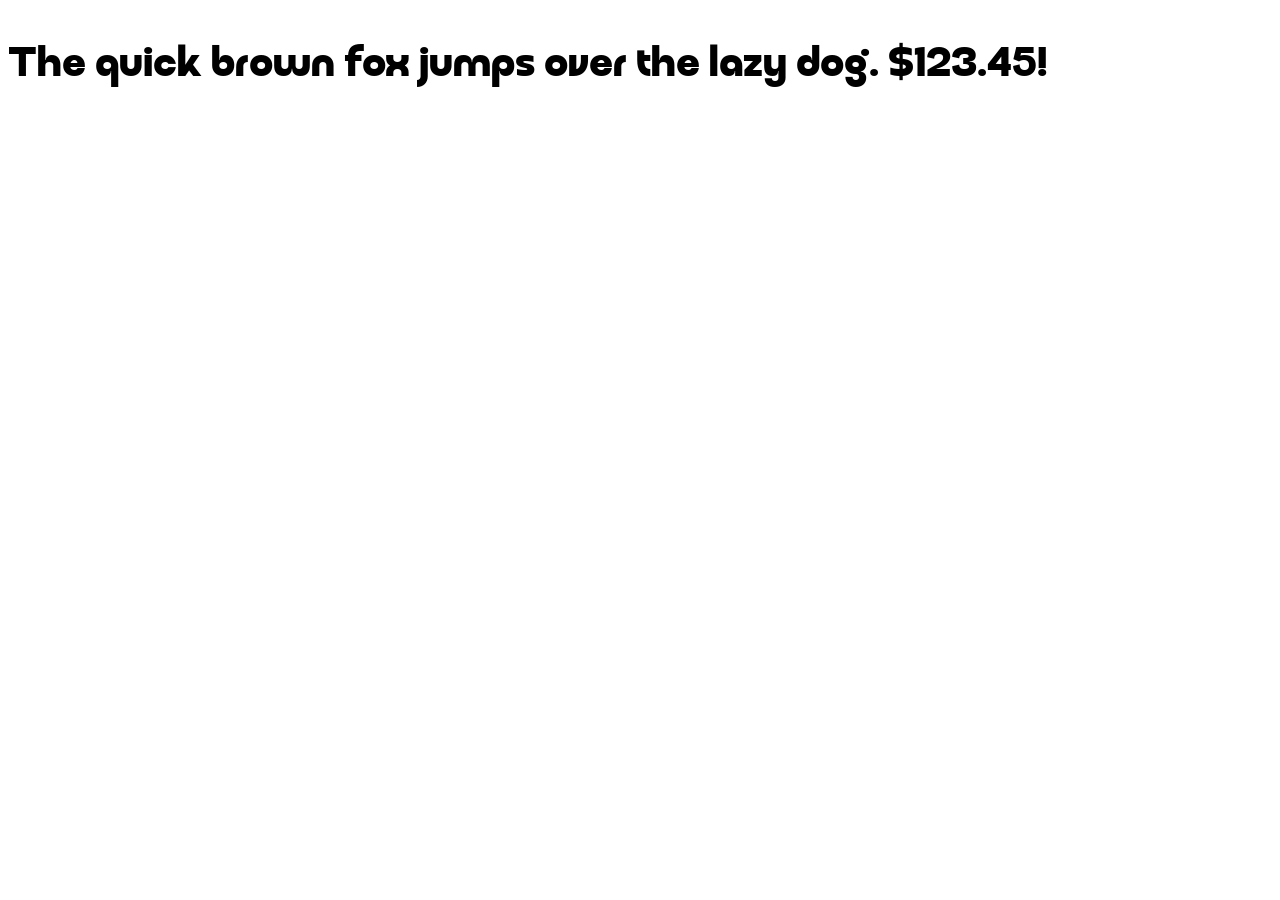
<file: qurovafont/webfonts/Qurova-Bold.html>
<!DOCTYPE html PUBLIC "-//W3C//DTD XHTML 1.0 Strict//EN" "http://www.w3.org/TR/xhtml1/DTD/xhtml1-strict.dtd">
<html lang="en" xml:lang="en" xmlns="http://www.w3.org/1999/xhtml">
<head>
<meta content="text/html; charset=utf-8" http-equiv="content-type"/>
<meta content="en-us" http-equiv="Content-Language"/>
<title>Qurova Bold - Web Font Specimen</title>
<link rel="stylesheet" type="text/css" media="screen" href="Qurova-Bold.css" />
<style type="text/css" media="screen">
body { font-size: 42px; font-family: "Qurova", Georgia; }
</style>
</head>
<body>
<p contenteditable="true">The quick brown fox jumps over the lazy dog. $123.45!</p>
</body>
</html>
</file>
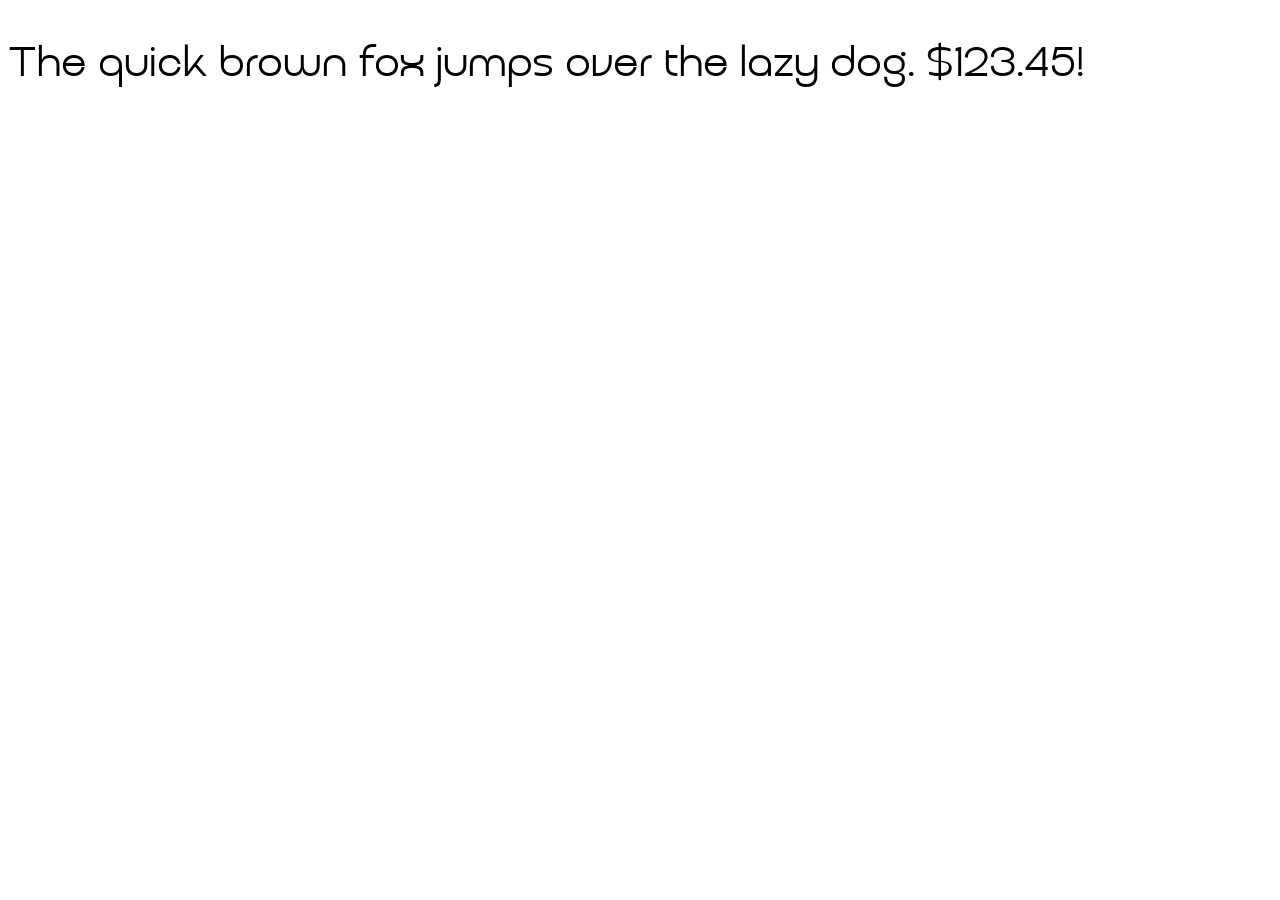
<file: qurovafont/webfonts/Qurova-Light.html>
<!DOCTYPE html PUBLIC "-//W3C//DTD XHTML 1.0 Strict//EN" "http://www.w3.org/TR/xhtml1/DTD/xhtml1-strict.dtd">
<html lang="en" xml:lang="en" xmlns="http://www.w3.org/1999/xhtml">
<head>
<meta content="text/html; charset=utf-8" http-equiv="content-type"/>
<meta content="en-us" http-equiv="Content-Language"/>
<title>Qurova Light - Web Font Specimen</title>
<link rel="stylesheet" type="text/css" media="screen" href="Qurova-Light.css" />
<style type="text/css" media="screen">
body { font-size: 42px; font-family: "QurovaLight", Georgia; }
</style>
</head>
<body>
<p contenteditable="true">The quick brown fox jumps over the lazy dog. $123.45!</p>
</body>
</html>
</file>
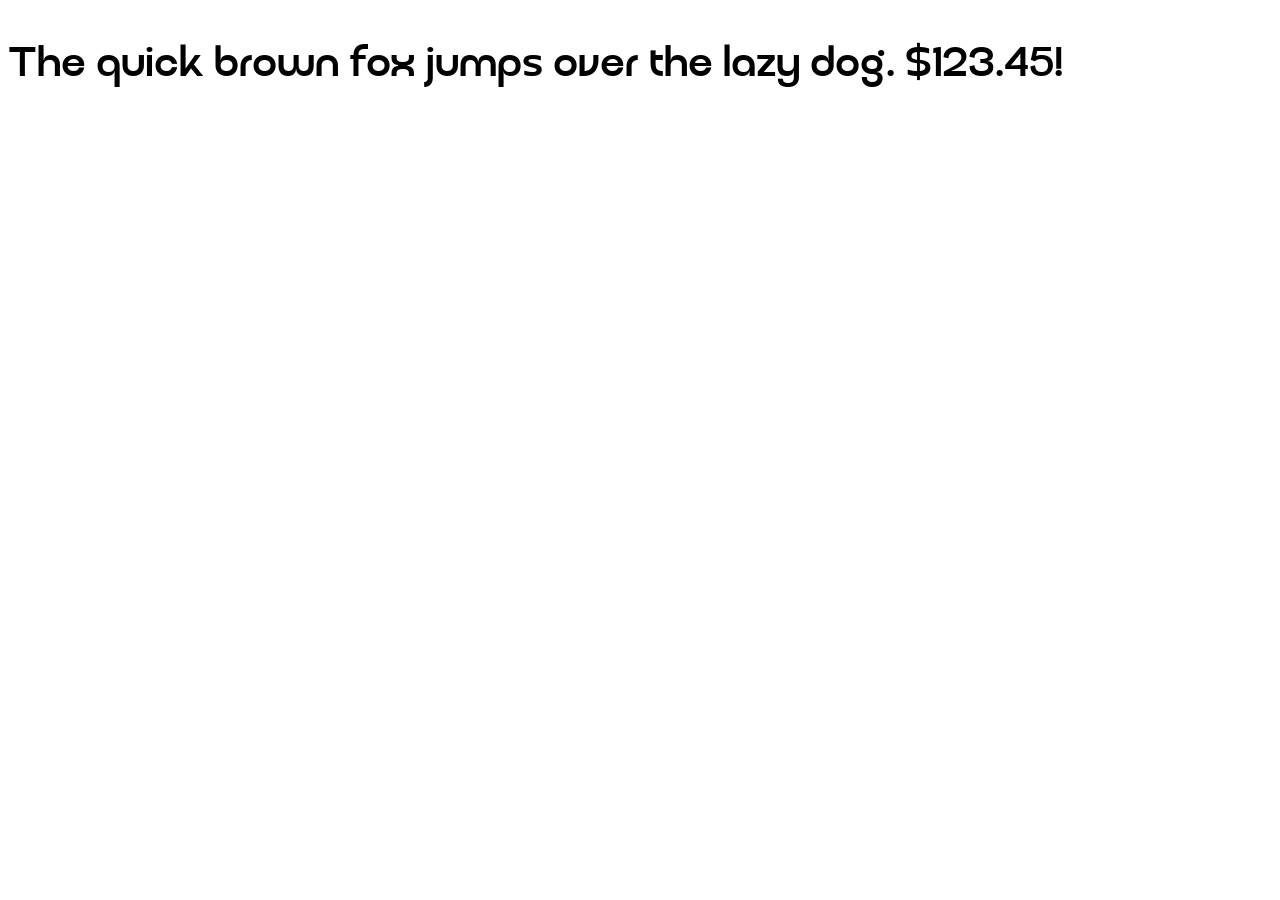
<file: qurovafont/webfonts/Qurova-Medium.html>
<!DOCTYPE html PUBLIC "-//W3C//DTD XHTML 1.0 Strict//EN" "http://www.w3.org/TR/xhtml1/DTD/xhtml1-strict.dtd">
<html lang="en" xml:lang="en" xmlns="http://www.w3.org/1999/xhtml">
<head>
<meta content="text/html; charset=utf-8" http-equiv="content-type"/>
<meta content="en-us" http-equiv="Content-Language"/>
<title>Qurova Medium - Web Font Specimen</title>
<link rel="stylesheet" type="text/css" media="screen" href="Qurova-Medium.css" />
<style type="text/css" media="screen">
body { font-size: 42px; font-family: "QurovaMed", Georgia; }
</style>
</head>
<body>
<p contenteditable="true">The quick brown fox jumps over the lazy dog. $123.45!</p>
</body>
</html>
</file>
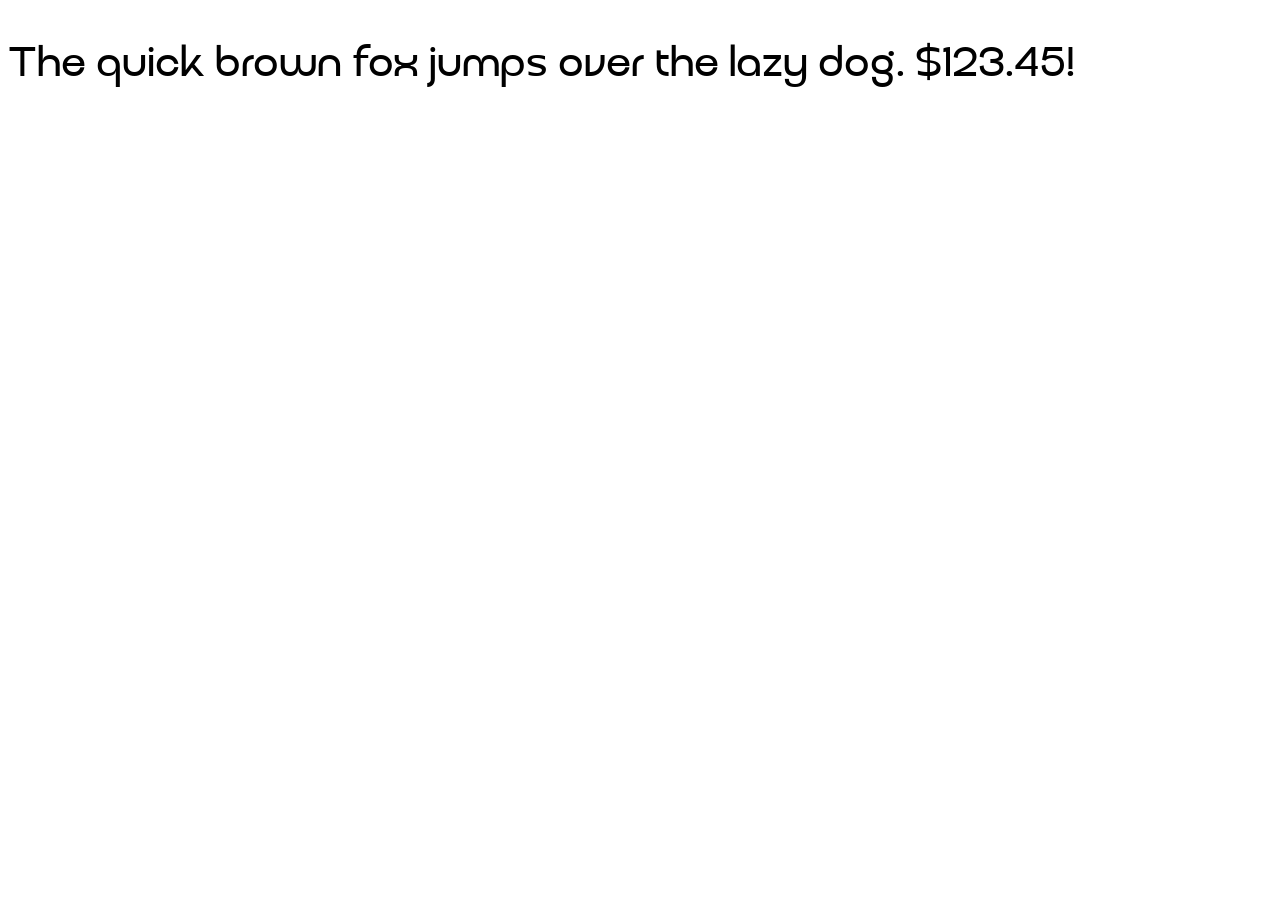
<file: qurovafont/webfonts/Qurova-Regular.html>
<!DOCTYPE html PUBLIC "-//W3C//DTD XHTML 1.0 Strict//EN" "http://www.w3.org/TR/xhtml1/DTD/xhtml1-strict.dtd">
<html lang="en" xml:lang="en" xmlns="http://www.w3.org/1999/xhtml">
<head>
<meta content="text/html; charset=utf-8" http-equiv="content-type"/>
<meta content="en-us" http-equiv="Content-Language"/>
<title>Qurova Regular - Web Font Specimen</title>
<link rel="stylesheet" type="text/css" media="screen" href="Qurova-Regular.css" />
<style type="text/css" media="screen">
body { font-size: 42px; font-family: "Qurova", Georgia; }
</style>
</head>
<body>
<p contenteditable="true">The quick brown fox jumps over the lazy dog. $123.45!</p>
</body>
</html>
</file>
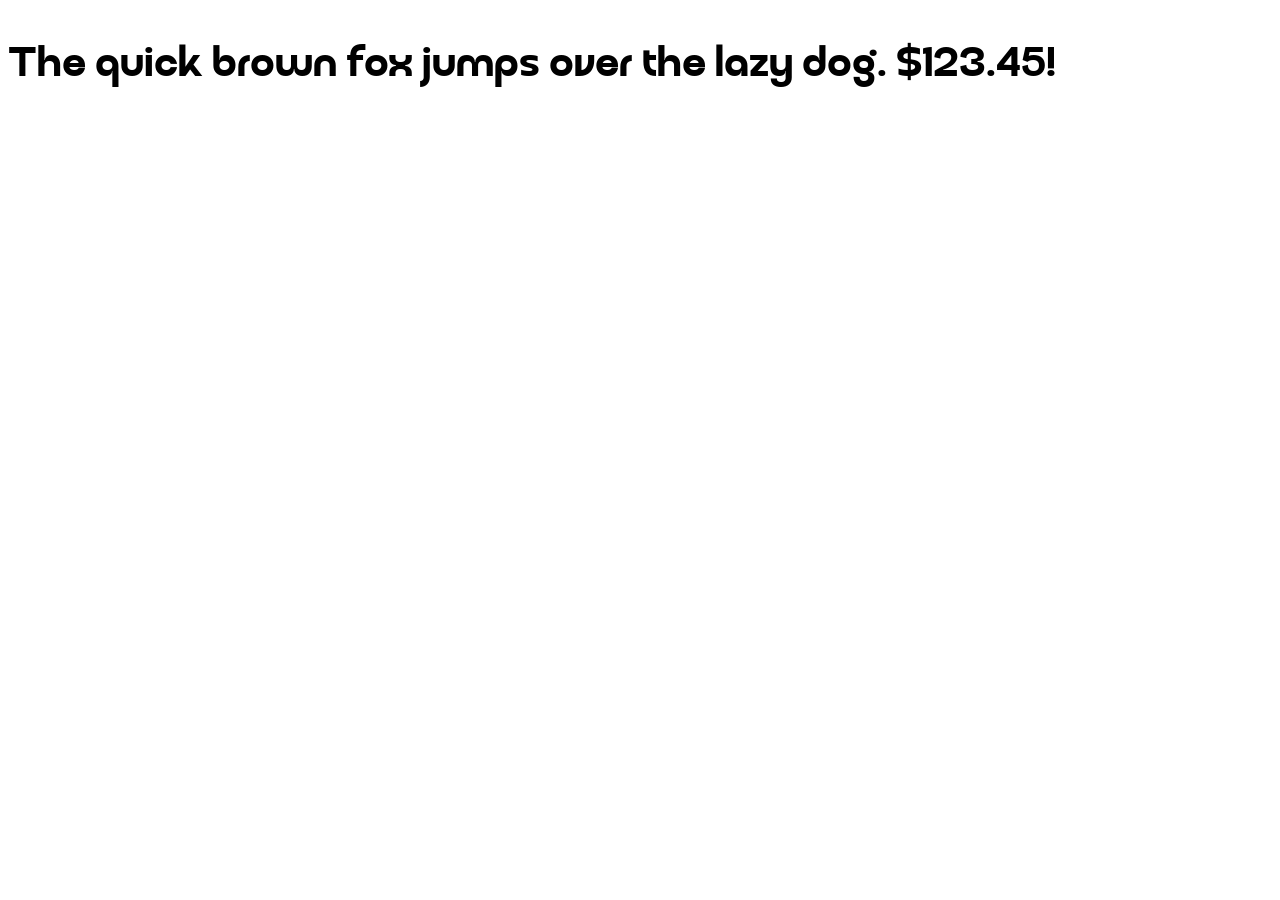
<file: qurovafont/webfonts/Qurova-SemiBold.html>
<!DOCTYPE html PUBLIC "-//W3C//DTD XHTML 1.0 Strict//EN" "http://www.w3.org/TR/xhtml1/DTD/xhtml1-strict.dtd">
<html lang="en" xml:lang="en" xmlns="http://www.w3.org/1999/xhtml">
<head>
<meta content="text/html; charset=utf-8" http-equiv="content-type"/>
<meta content="en-us" http-equiv="Content-Language"/>
<title>Qurova Semi Bold - Web Font Specimen</title>
<link rel="stylesheet" type="text/css" media="screen" href="Qurova-SemiBold.css" />
<style type="text/css" media="screen">
body { font-size: 42px; font-family: "QurovaSemBd", Georgia; }
</style>
</head>
<body>
<p contenteditable="true">The quick brown fox jumps over the lazy dog. $123.45!</p>
</body>
</html>
</file>
<file: qurovafont/webfonts/Qurova-Bold.css>
/* Webfont: Qurova-Bold */@font-face {
    font-family: 'Qurova';
    src: url('Qurova-Bold.eot'); /* IE9 Compat Modes */
    src: url('Qurova-Bold.eot?#iefix') format('embedded-opentype'), /* IE6-IE8 */
         url('Qurova-Bold.woff') format('woff'), /* Modern Browsers */
         url('Qurova-Bold.woff2') format('woff2'), /* Modern Browsers */
         url('Qurova-Bold.ttf') format('truetype'); /* Safari, Android, iOS */
             font-style: normal;
    font-weight: bold;
    text-rendering: optimizeLegibility;
}
</file>
<file: qurovafont/webfonts/Qurova-Light.css>
/* Webfont: Qurova-Light */@font-face {
    font-family: 'QurovaLight';
    src: url('Qurova-Light.eot'); /* IE9 Compat Modes */
    src: url('Qurova-Light.eot?#iefix') format('embedded-opentype'), /* IE6-IE8 */
         url('Qurova-Light.woff') format('woff'), /* Modern Browsers */
         url('Qurova-Light.woff2') format('woff2'), /* Modern Browsers */
         url('Qurova-Light.ttf') format('truetype'); /* Safari, Android, iOS */
             font-style: normal;
    font-weight: normal;
    text-rendering: optimizeLegibility;
}
</file>
<file: qurovafont/webfonts/Qurova-Medium.css>
/* Webfont: Qurova-Medium */@font-face {
    font-family: 'QurovaMed';
    src: url('Qurova-Medium.eot'); /* IE9 Compat Modes */
    src: url('Qurova-Medium.eot?#iefix') format('embedded-opentype'), /* IE6-IE8 */
         url('Qurova-Medium.woff') format('woff'), /* Modern Browsers */
         url('Qurova-Medium.woff2') format('woff2'), /* Modern Browsers */
         url('Qurova-Medium.ttf') format('truetype'); /* Safari, Android, iOS */
             font-style: normal;
    font-weight: normal;
    text-rendering: optimizeLegibility;
}
</file>
<file: qurovafont/webfonts/Qurova-Regular.css>
/* Webfont: Qurova-Regular */@font-face {
    font-family: 'Qurova';
    src: url('Qurova-Regular.eot'); /* IE9 Compat Modes */
    src: url('Qurova-Regular.eot?#iefix') format('embedded-opentype'), /* IE6-IE8 */
         url('Qurova-Regular.woff') format('woff'), /* Modern Browsers */
         url('Qurova-Regular.woff2') format('woff2'), /* Modern Browsers */
         url('Qurova-Regular.ttf') format('truetype'); /* Safari, Android, iOS */
             font-style: normal;
    font-weight: normal;
    text-rendering: optimizeLegibility;
}
</file>
<file: qurovafont/webfonts/Qurova-SemiBold.css>
/* Webfont: Qurova-SemiBold */@font-face {
    font-family: 'QurovaSemBd';
    src: url('Qurova-SemiBold.eot'); /* IE9 Compat Modes */
    src: url('Qurova-SemiBold.eot?#iefix') format('embedded-opentype'), /* IE6-IE8 */
         url('Qurova-SemiBold.woff') format('woff'), /* Modern Browsers */
         url('Qurova-SemiBold.woff2') format('woff2'), /* Modern Browsers */
         url('Qurova-SemiBold.ttf') format('truetype'); /* Safari, Android, iOS */
             font-style: normal;
    font-weight: normal;
    text-rendering: optimizeLegibility;
}
</file>
